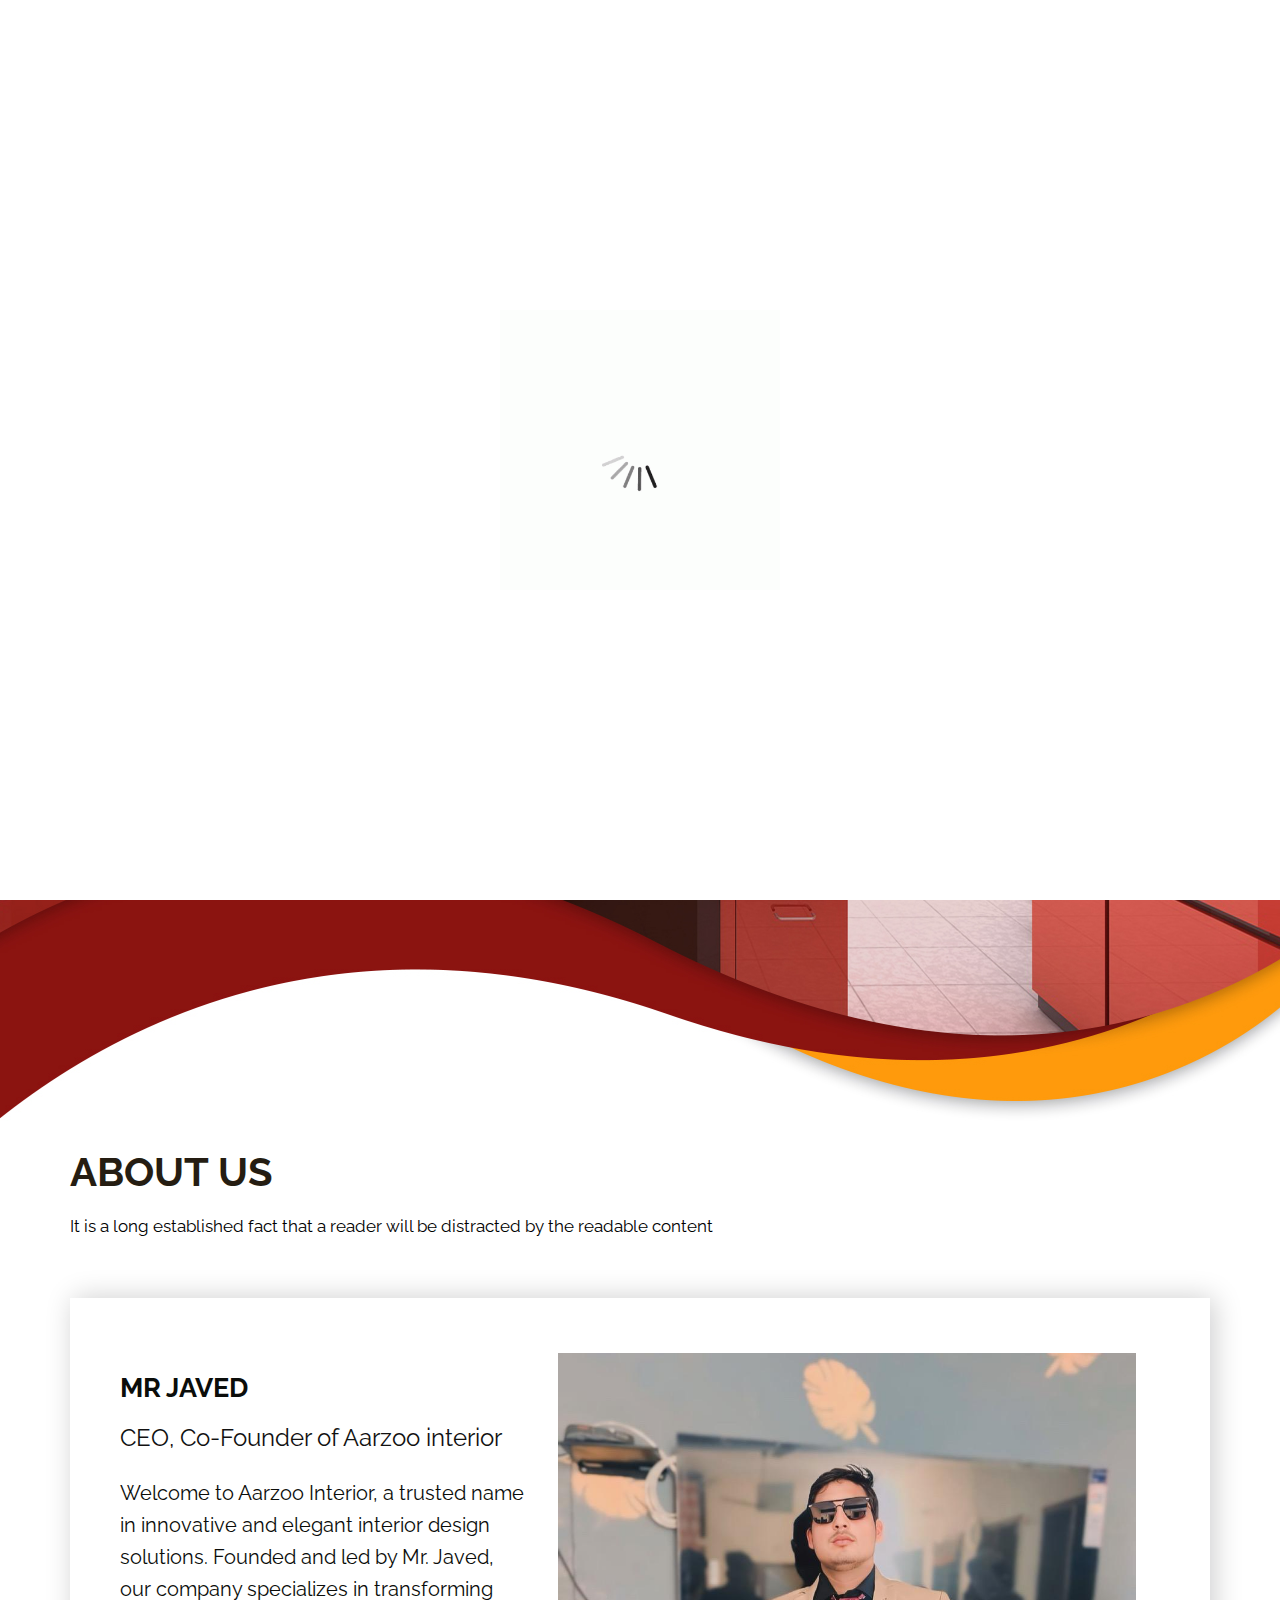
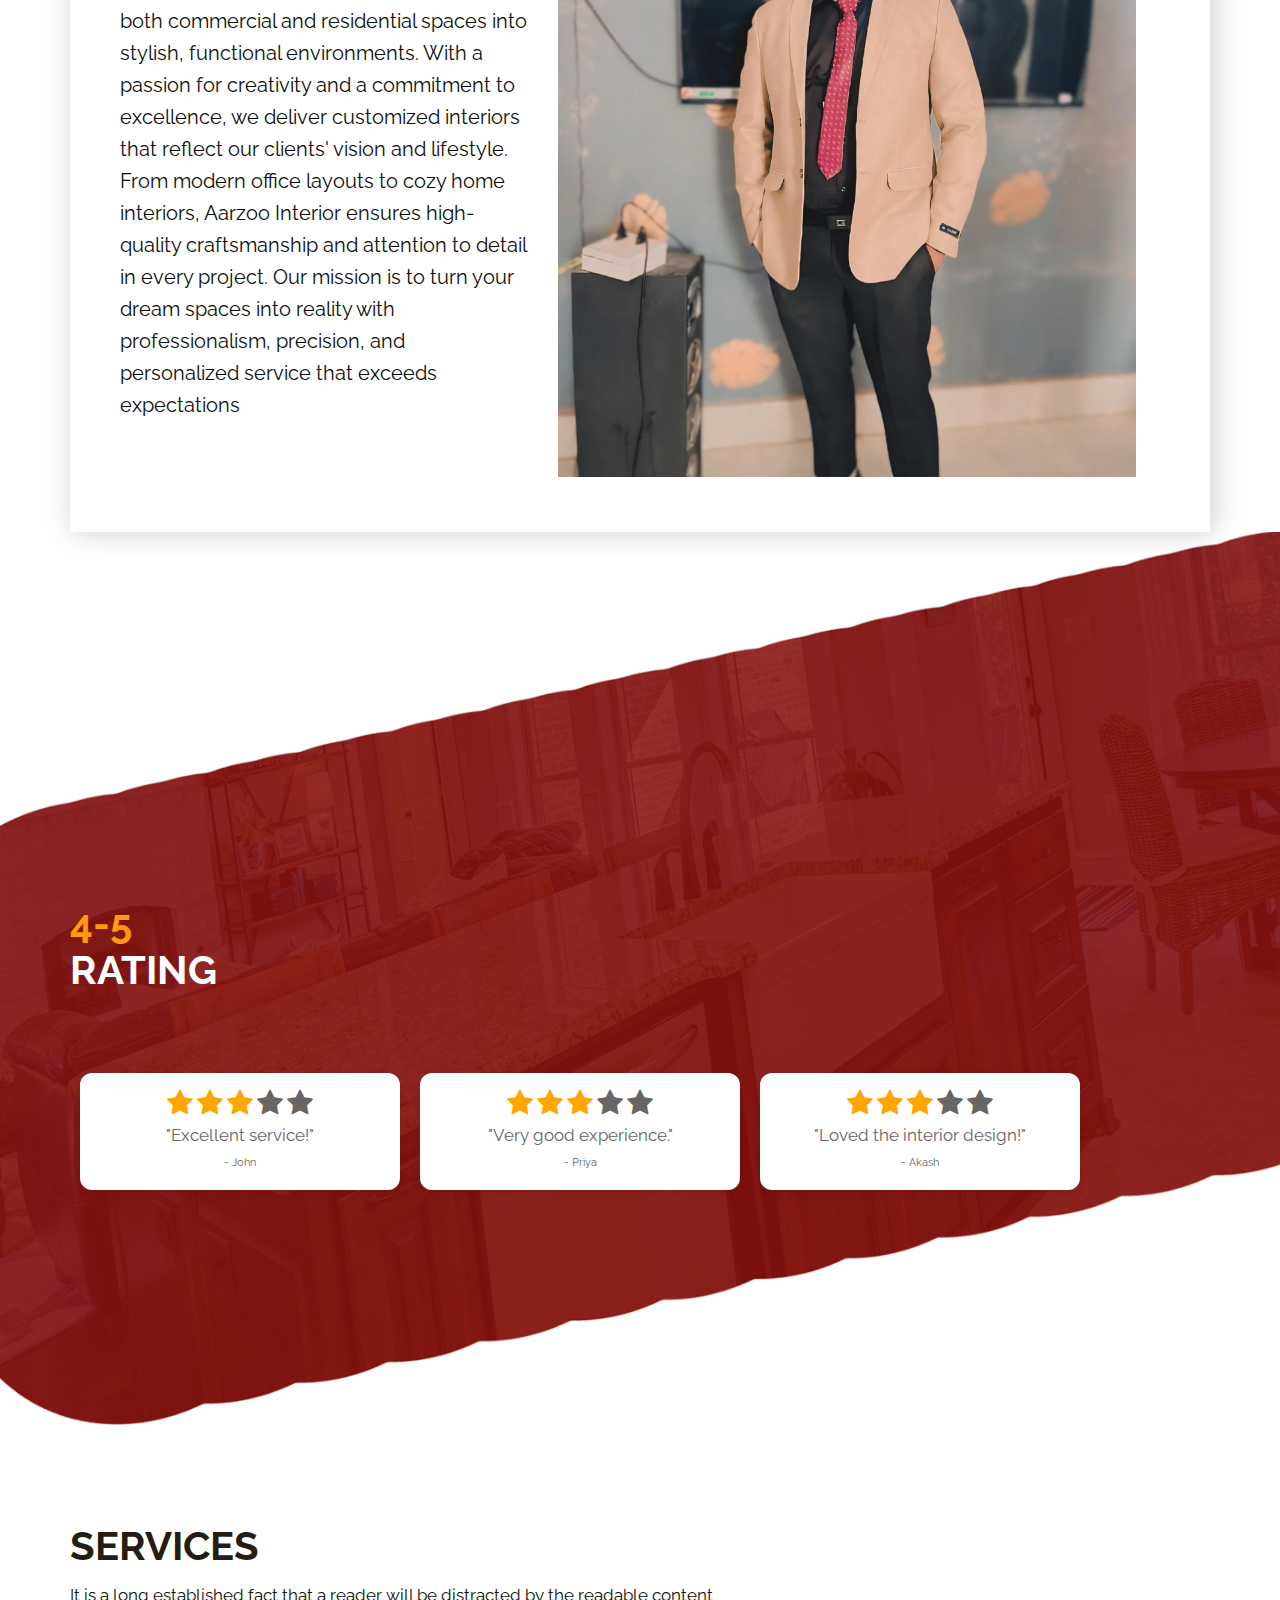
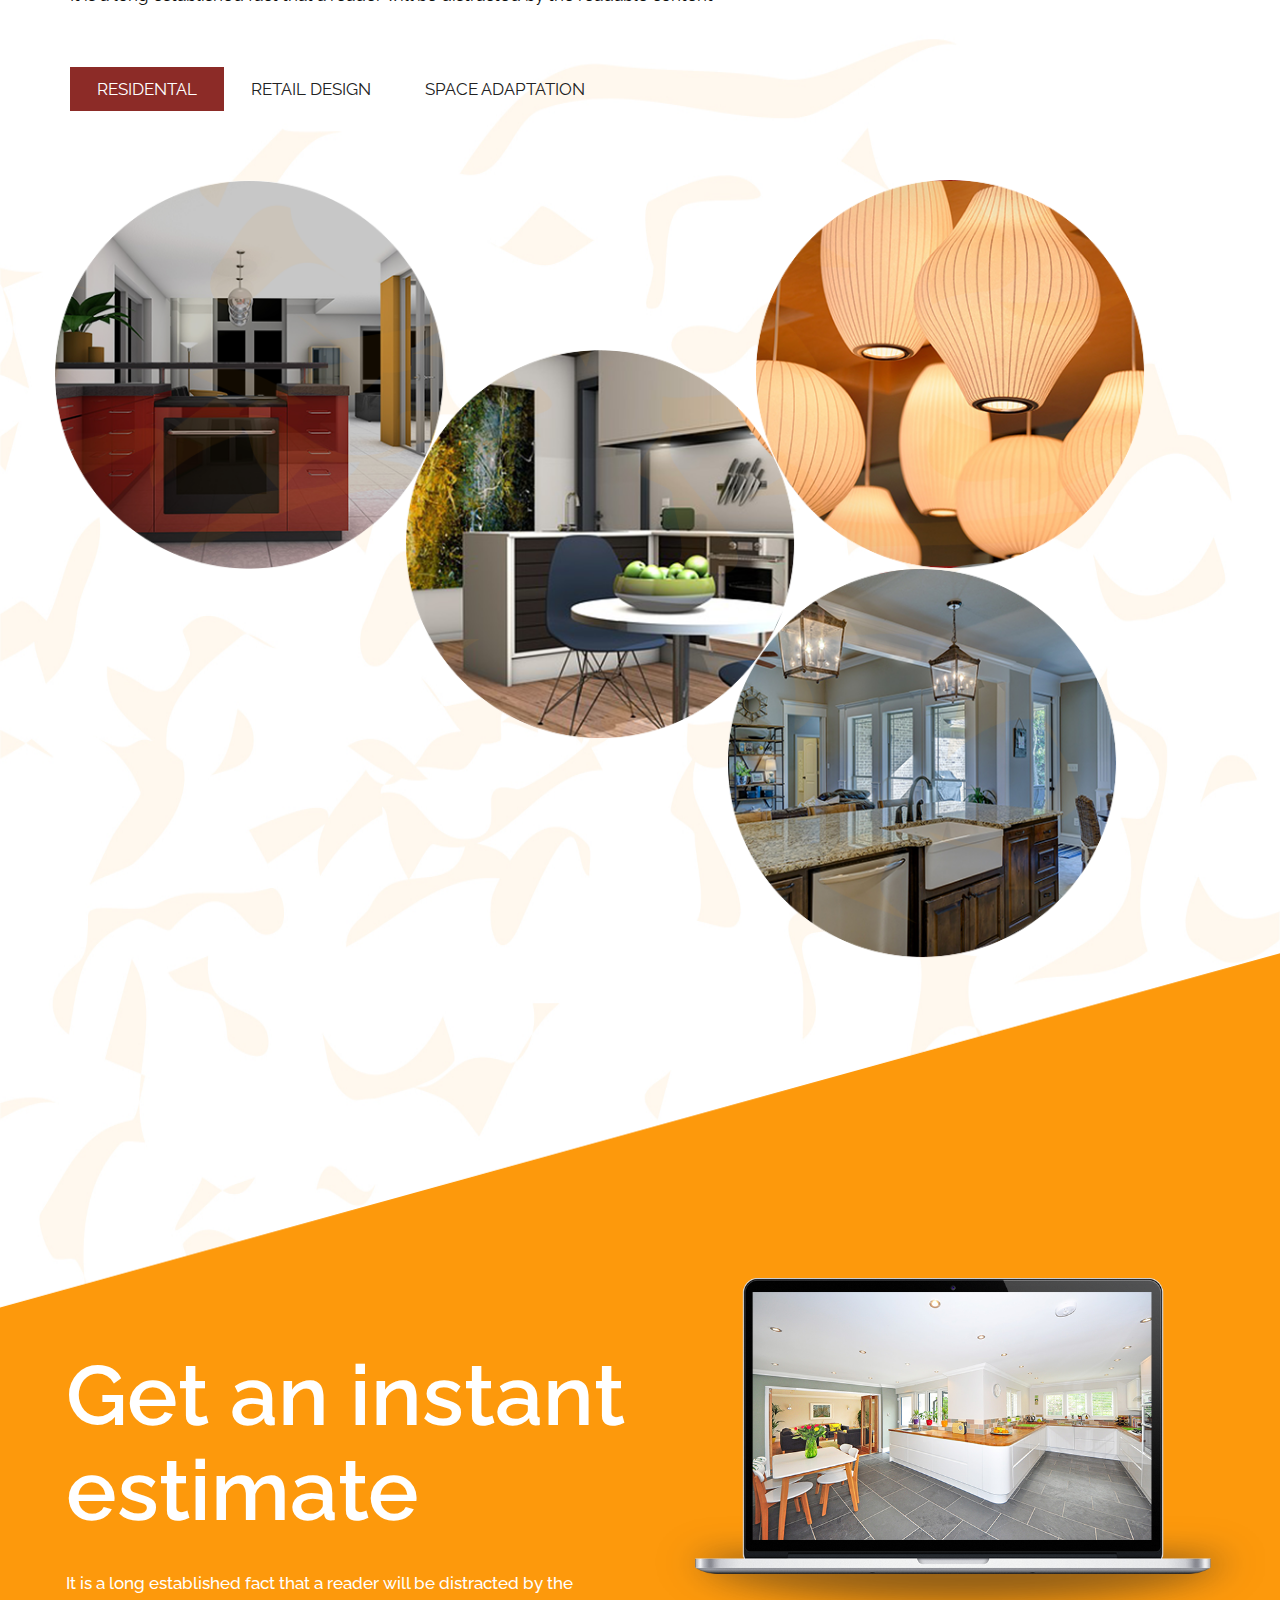
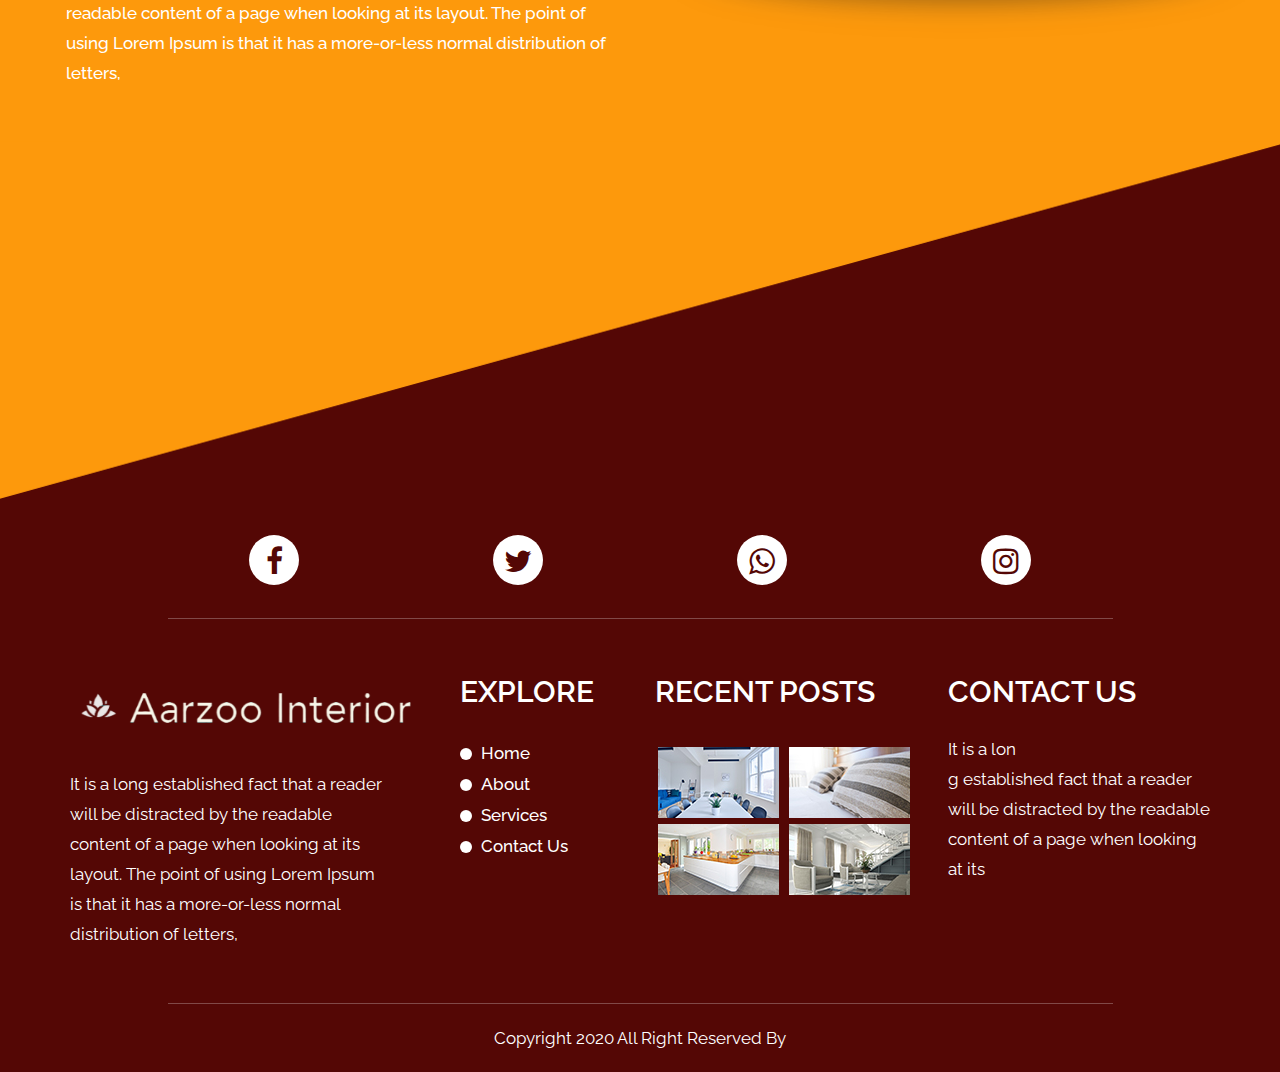
<file: index.html>
<!DOCTYPE html>
<html lang="en">

<head>
   <!-- basic -->
   <meta charset="utf-8">
   <meta http-equiv="X-UA-Compatible" content="IE=edge">
   <!-- mobile metas -->
   <meta name="viewport" content="width=device-width, initial-scale=1">
   <meta name="viewport" content="initial-scale=1, maximum-scale=1">
   <!-- site metas -->
   <title>basco</title>
   <meta name="keywords" content="">
   <meta name="description" content="">
   <meta name="author" content="">
   <!-- bootstrap css -->
   <link rel="stylesheet" href="css/bootstrap.min.css">
   <!-- style css -->
   <link rel="stylesheet" href="css/style.css">
   <!-- responsive-->
   <link rel="stylesheet" href="css/responsive.css">
   <!-- awesome fontfamily -->
   <link rel="stylesheet" href="https://cdnjs.cloudflare.com/ajax/libs/font-awesome/4.7.0/css/font-awesome.min.css">
   <!--[if lt IE 9]>
      <script src="https://oss.maxcdn.com/html5shiv/3.7.3/html5shiv.min.js"></script>
      <script src="https://oss.maxcdn.com/respond/1.4.2/respond.min.js"></script><![endif]-->
</head>
<!-- body -->

<body class="main-layout">
   <!-- loader  -->
   <div class="loader_bg">
      <div class="loader"><img src="images/loading.gif" alt="" /></div>
   </div>
   <!-- end loader -->
   <div id="mySidepanel" class="sidepanel">
      <a href="javascript:void(0)" class="closebtn" onclick="closeNav()">×</a>
      <a href="index.html">Home</a>
      <a href="about.html">About</a>
      <a href="services.html">Services</a>
      <a href="contact.html">Contact</a>
   </div>
   <!-- header -->
   <header>
      <!-- header inner -->
      <div class="head-top">
         <div class="container-fluid">
            <div class="row">
               <div class="col-sm-3">
                  <div class="logo">
                     <a href="index.html"><img src="images/logo_footer.png" /></a>
                  </div>
               </div>
               <div class="col-sm-9">
                  <ul class="email text_align_right">
                     <li class="d_none"><a
                           href="https://www.google.com/maps/place/28%C2%B024'48.7%22N+77%C2%B016'49.3%22E/@28.4135303,77.2777748,17z/data=!3m1!4b1!4m4!3m3!8m2!3d28.4135303!4d77.2803497?entry=ttu&g_ep=EgoyMDI1MDQxNi4xIKXMDSoJLDEwMjExNDU1SAFQAw%3D%3D">
                           <i class="fa fa-map-marker" aria-hidden="true"></i>Location</a></li>
                     <li class="d_none"><a href="https://wa.me/919625800587"><i class="fa fa-phone"
                              aria-hidden="true"></i>+91 9625800587</a></li>
                     <li class="d_none"> <a href="mailto:aarzoointerior41@gmail.com"><i class="fa fa-envelope"
                              aria-hidden="true"></i>aarzoointerior41@gmail.com</a></li>
                     <!-- <li class="d_none"> <a href="#">Login <i class="fa fa-user" aria-hidden="true"></i></a> </li> -->
                     <!-- <li class="d_none"><i class="fa fa-search" style="cursor: pointer;" aria-hidden="true"></i></li> -->
                     <li> <button class="openbtn" onclick="openNav()"><img src="images/menu_btn.png"></button></li>
                  </ul>
               </div>
            </div>
         </div>
      </div>
   </header>
   <!-- end header -->
   <!-- start Mobile navigation bar -->
   <div class="mobile-bottom-nav">
      <a href="#home"><i class="fa fa-home"></i></a>
      <a href="#contact"><i class="fa fa-location-arrow"></i></a>
      <li> <a href="https://wa.me/919625800587"><i class="fa fa-whatsapp" aria-hidden="true"></i></a></li>
    </div>
   <!-- end mobiel navigation bar  -->

   <!-- start slider section -->
   <div class=" banner_main">
      <div id="myCarousel" class="carousel slide" data-ride="carousel">
         <ol class="carousel-indicators">
            <li data-target="#myCarousel" data-slide-to="0" class="active"></li>
            <li data-target="#myCarousel" data-slide-to="1"></li>
            <li data-target="#myCarousel" data-slide-to="2"></li>
         </ol>
         <div class="carousel-inner">
            <div class="carousel-item active">
               <div class="container">
                  <div class="carousel-caption relative">
                     <div class="bg_white">
                        <h1>Welcome To our <span class="yello">Aarzoo Interior</span></h1>
                        <p>It is a long established fact that a reader will be distracted by the readable content of a
                           page when looking at its layout. The point of using Lorem Ipsum is that it has a more-or-less
                           normal distribution of letters, as</p>
                     </div>
                     <!-- <a class="read_more ban_btn" href="Javascript:void(0)">Read More</a> -->
                  </div>
               </div>
            </div>
            <div class="carousel-item">
               <div class="container">
                  <div class="carousel-caption relative">
                     <div class="bg_white">
                        <h1>Welcome To our <span class="yello">Aarzoo Interior</span></h1>
                        <p>It is a long established fact that a reader will be distracted by the readable content of a
                           page when looking at its layout. The point of using Lorem Ipsum is that it has a more-or-less
                           normal distribution of letters, as</p>
                     </div>
                     <!-- <a class="read_more ban_btn" href="Javascript:void(0)">Read More</a> -->
                  </div>
               </div>
            </div>
            <div class="carousel-item">
               <div class="container">
                  <div class="carousel-caption relative">
                     <div class="bg_white">
                        <h1>Welcome To our <span class="yello">Interior Design</span></h1>
                        <p>It is a long established fact that a reader will be distracted by the readable content of a
                           page when looking at its layout. The point of using Lorem Ipsum is that it has a more-or-less
                           normal distribution of letters, as</p>
                     </div>
                     <!-- <a class="read_more ban_btn" href="Javascript:void(0)">Read More</a> -->
                  </div>
               </div>
            </div>
         </div>
         <a class="carousel-control-prev" href="#myCarousel" role="button" data-slide="prev">
            <span class="carousel-control-prev-icon" aria-hidden="true"></span>
            <span class="sr-only">Previous</span>
         </a>
         <a class="carousel-control-next" href="#myCarousel" role="button" data-slide="next">
            <span class="carousel-control-next-icon" aria-hidden="true"></span>
            <span class="sr-only">Next</span>
         </a>
      </div>
   </div>
   <!-- end slider section -->
   <!-- six_box-->
   <div id="about" class="about top_layer">
      <div class="container">
         <div class="row">
            <div class="col-sm-12">
               <div class="titlepage">
                  <h2>About us</h2>
                  <p>It is a long established fact that a reader will be distracted by the readable content </p>
               </div>
            </div>
            <div class=" col-sm-12">
               <div class="about_box">
                  <div class="row d_flex">
                     <div class="col-md-5">
                        <div class="about_box_text">
                           <h3>Mr Javed</h3>
                           <h1>CEO, Co-Founder of Aarzoo interior</h1> <br>
                           <p>Welcome to Aarzoo Interior, a trusted name in innovative and elegant interior design
                              solutions. Founded and led by Mr. Javed, our company specializes in transforming both
                              commercial and residential spaces into stylish, functional environments. With a passion
                              for creativity and a commitment to excellence, we deliver customized interiors that
                              reflect our clients' vision and lifestyle. From modern office layouts to cozy home
                              interiors, Aarzoo Interior ensures high-quality craftsmanship and attention to detail in
                              every project. Our mission is to turn your dream spaces into reality with professionalism,
                              precision, and personalized service that exceeds expectations
                           </p>
                           <!-- <a class="read_more" href="Javascript:void(0)">Read More</a> -->
                        </div>
                     </div>
                     <div class=" col-md-7  pppp">
                        <div class="about_box_img">
                           <figure><img src="images/about_img.png" alt="#" /></figure>
                        </div>
                     </div>
                  </div>
               </div>
            </div>
         </div>
      </div>
   </div>
   <!-- end six_box-->
   <!-- building -->
   <div class="building">
      <div class="container">
         <div class="row">
            <div class="col-md-12">
               <div class="titlepage">
                  <h2><br><span class="yello">4-5<br></span>RATING</h2>
               </div>
               
               <div class="rating-slider">
                  <div class="slider-track">
                    <div class="rating-card">
                     <div>
                        <span class="fa fa-2x fa-star checked "></span>
                        <span class="fa fa-2x fa-star checked "></span>
                        <span class="fa fa-2x fa-star checked "></span>
                        <span class="fa fa-2x fa-star"></span>
                        <span class="fa fa-2x fa-star"></span>
                     </div>
                      <p>"Excellent service!"</p>
                      <small>- John</small>
                    </div>
                    <div class="rating-card">
                     <div>
                        <span class="fa fa-2x fa-star checked "></span>
                        <span class="fa fa-2x fa-star checked "></span>
                        <span class="fa fa-2x fa-star checked "></span>
                        <span class="fa fa-2x fa-star"></span>
                        <span class="fa fa-2x fa-star"></span>
                     </div>
                      <p>"Very good experience."</p>
                      <small>- Priya</small>
                    </div>
                    <div class="rating-card">
                     <div>
                        <span class="fa fa-2x fa-star checked "></span>
                        <span class="fa fa-2x fa-star checked "></span>
                        <span class="fa fa-2x fa-star checked "></span>
                        <span class="fa fa-2x fa-star"></span>
                        <span class="fa fa-2x fa-star"></span>
                     </div>
                      <p>"Loved the interior design!"</p>
                      <small>- Akash</small>
                    </div>
                    <!-- Add more cards as needed -->
                  </div>
                </div>
                
            </div>
         </div>
      </div>
   </div>
   <!-- end building -->
   <!-- services -->
   <div class="services_main">
      <div class="container">
         <div class="row">
            <div class="col-md-12">
               <div class="titlepage">
                  <h2>Services</h2>
                  <span>It is a long established fact that a reader will be distracted by the readable content </span>
               </div>
            </div>
         </div>
         <div class="row">
            <div class="col-sm-12">
               <ul class="nav nav-tabs md-tabs border_none" id="myTabMD" role="tablist">
                  <li class="nav-item lisertab">
                     <a class="nav-link servi_tab active" id="home-tab-md" data-toggle="tab" href="#home-md" role="tab"
                        aria-controls="home-md" aria-selected="true">RESIDENTAL</a>
                  </li>
                  <li class="nav-item lisertab">
                     <a class="nav-link servi_tab" id="profile-tab-md" data-toggle="tab" href="#profile-md" role="tab"
                        aria-controls="profile-md" aria-selected="false">RETAIL DESIGN</a>
                  </li>
                  <li class="nav-item lisertab">
                     <a class="nav-link servi_tab" id="contact-tab-md" data-toggle="tab" href="#contact-md" role="tab"
                        aria-controls="contact-md" aria-selected="false">SPACE ADAPTATION</a>
                  </li>
               </ul>
               <div class="tab-content card back_bg" id="myTabContentMD">
                  <div class="tab-pane fade show active" id="home-md" role="tabpanel" aria-labelledby="home-tab-md">
                     <div class="row">
                        <div class="col-md-4 col-sm-6 padding_0 margin_right20">
                           <div class="services">
                              <div class="services_img">
                                 <figure><img src="images/service_img1.png" alt="#" /> </figure>
                                 <div class="ho_dist">
                                    <span>Reader will be distracted</span>
                                 </div>
                              </div>
                           </div>
                        </div>
                        <div class="col-md-4 col-sm-6 padding_0 margin_top70p margin_right20 margin_left20">
                           <div class="services">
                              <div class="services_img">
                                 <figure><img src="images/service_img2.png" alt="#" /> </figure>
                                 <div class="ho_dist">
                                    <span>Reader will be distracted</span>
                                 </div>
                              </div>
                           </div>
                        </div>
                        <div class="col-md-4 col-sm-6 padding_0 margin_left20">
                           <div class="services">
                              <div class="services_img">
                                 <figure><img src="images/service_img3.png" alt="#" /> </figure>
                                 <div class="ho_dist">
                                    <span>Reader will be distracted</span>
                                 </div>
                              </div>
                           </div>
                        </div>
                        <div class="col-md-4 offset-md-8 col-sm-6 padding_0 margin_top170">
                           <div class="services margin_left60">
                              <div class="services_img">
                                 <figure><img src="images/service_img4.png" alt="#" /> </figure>
                                 <div class="ho_dist">
                                    <span>Reader will be distracted</span>
                                 </div>
                              </div>
                           </div>
                        </div>
                        <div class="col-sm-6 margin_top40">
                           <!-- <a class="read_more " href="Javascript:void(0)">Read More</a> -->
                        </div>
                     </div>
                  </div>
                  <div class="tab-pane fade" id="profile-md" role="tabpanel" aria-labelledby="profile-tab-md">
                     <div class="row">
                        <div class="col-md-4 col-sm-6 padding_0 margin_right20">
                           <div class="services">
                              <div class="services_img">
                                 <figure><img src="images/service_img3.png" alt="#" /> </figure>
                                 <div class="ho_dist">
                                    <span>Reader will be distracted</span>
                                 </div>
                              </div>
                           </div>
                        </div>
                        <div class="col-md-4 col-sm-6 padding_0 margin_top70p margin_right20 margin_left20">
                           <div class="services">
                              <div class="services_img">
                                 <figure><img src="images/service_img2.png" alt="#" /> </figure>
                                 <div class="ho_dist">
                                    <span>Reader will be distracted</span>
                                 </div>
                              </div>
                           </div>
                        </div>
                        <div class="col-md-4 col-sm-6 padding_0 margin_left20">
                           <div class="services">
                              <div class="services_img">
                                 <figure><img src="images/service_img4.png" alt="#" /> </figure>
                                 <div class="ho_dist">
                                    <span>Reader will be distracted</span>
                                 </div>
                              </div>
                           </div>
                        </div>
                        <div class="col-md-4 offset-md-8 col-sm-6 padding_0 margin_top170">
                           <div class="services margin_left60">
                              <div class="services_img">
                                 <figure><img src="images/service_img1.png" alt="#" /> </figure>
                                 <div class="ho_dist">
                                    <span>Reader will be distracted</span>
                                 </div>
                              </div>
                           </div>
                        </div>
                        <div class="col-sm-6 margin_top40">
                           <a class="read_more " href="Javascript:void(0)">Read More</a>
                        </div>
                     </div>
                  </div>
                  <div class="tab-pane fade" id="contact-md" role="tabpanel" aria-labelledby="contact-tab-md">
                     <div class="row">
                        <div class="col-md-4 col-sm-6 padding_0 margin_right20">
                           <div class="services">
                              <div class="services_img">
                                 <figure><img src="images/service_img4.png" alt="#" /> </figure>
                                 <div class="ho_dist">
                                    <span>Reader will be distracted</span>
                                 </div>
                              </div>
                           </div>
                        </div>
                        <div class="col-md-4 col-sm-6 padding_0 margin_top70p margin_right20 margin_left20">
                           <div class="services">
                              <div class="services_img">
                                 <figure><img src="images/service_img2.png" alt="#" /> </figure>
                                 <div class="ho_dist">
                                    <span>Reader will be distracted</span>
                                 </div>
                              </div>
                           </div>
                        </div>
                        <div class="col-md-4 col-sm-6 padding_0 margin_left20">
                           <div class="services">
                              <div class="services_img">
                                 <figure><img src="images/service_img1.png" alt="#" /> </figure>
                                 <div class="ho_dist">
                                    <span>Reader will be distracted</span>
                                 </div>
                              </div>
                           </div>
                        </div>
                        <div class="col-md-4 offset-md-8 col-sm-6 padding_0 margin_top170">
                           <div class="services margin_left60">
                              <div class="services_img">
                                 <figure><img src="images/service_img3.png" alt="#" /> </figure>
                                 <div class="ho_dist">
                                    <span>Reader will be distracted</span>
                                 </div>
                              </div>
                           </div>
                        </div>
                        <div class="col-sm-6 margin_top40">
                           <!-- <a class="read_more " href="Javascript:void(0)">Read More</a> -->
                        </div>
                     </div>
                  </div>
               </div>
            </div>
         </div>
      </div>
   </div>
   <!-- end services -->
   <!-- instant -->
   <div class="instant">
      <div class="container-fluid">
         <div class="row">
            <div class="col-md-6">
               <div class="titlepage text_align_left">
                  <h2>Get an instant estimate</h2>
                  <p>It is a long established fact that a reader will be distracted by the readable content of a page
                     when looking at its layout. The point of using Lorem Ipsum is that it has a more-or-less normal
                     distribution of letters,</p>
                  <!-- <a class="read_more" href="Javascript:void(0)">Get A quote</a> -->
               </div>
            </div>
            <div class="col-md-6">
               <div class="instant_img">
                  <figure><img src="images/pc.png" alt="#" /></figure>
               </div>
            </div>
         </div>
      </div>
   </div>
   <!-- end instant -->
   <!-- footer -->
   <footer>
      <div class="footer">
         <div class="container">
            <div class="row">
               <div class="col-md-10 offset-md-1">
                  <ul class="social_icon text_align_center">
                     <li> <a href="https://www.facebook.com/people/Mohd-Javed/pfbid0GY7qmuMwXnoXK2dtXdGX6kXwwDEvoGC7GJ14snFCsJ8LrFA9xCqCqoAVaybyFqQGl/?sk=about"><i class="fa fa-facebook-f"></i></a></li>
                     <li> <a href="#"><i class="fa fa-twitter"></i></a></li>
                     <li> <a href="https://wa.me/919625800587"><i class="fa fa-whatsapp" aria-hidden="true"></i></a>
                     </li>
                     <li> <a href="https://www.instagram.com/aarzoointerior2025/"><i class="fa fa-instagram" aria-hidden="true"></i></a></li>
                  </ul>
               </div>
               <div class="col-md-4 col-sm-6">
                  <div class="reader">
                     <a href="index.html"><img src="images/logo_footer.png" alt="#" /></a>
                     <p class="padd_flet40">It is a long established fact that a reader will be distracted by the
                        readable content of a page when looking at its layout. The point of using Lorem Ipsum is that it
                        has a more-or-less normal distribution of letters,</p>
                  </div>
               </div>
               <div class="col-md-2 col-sm-6">
                  <div class="reader">
                     <h3>Explore</h3>
                     <ul class="xple_menu">
                        <li><a href="index.html">Home</a></li>
                        <li><a href="about.html">About</a></li>
                        <li><a href="services.html">Services</a></li>
                        <li><a href="contact.html">Contact Us</a></li>
                     </ul>
                  </div>
               </div>
               <div class="col-md-3 col-sm-6">
                  <div class="reader">
                     <h3>Recent Posts</h3>
                     <ul class="re_post">
                        <li><img src="images/re_img1.jpg" alt="#" /></li>
                        <li><img src="images/re_img2.jpg" alt="#" /></li>
                        <li><img src="images/re_img3.jpg" alt="#" /></li>
                        <li><img src="images/re_img4.jpg" alt="#" /></li>
                     </ul>
                  </div>
               </div>
               <div class="col-md-3 col-sm-6">
                  <div class="reader">
                     <h3>Contact Us</h3>
                     <p>It is a lon <br> g established fact that a reader will be distracted by the readable content of
                        a page when looking at its </p>
                  </div>
               </div>
            </div>
         </div>
         <div class="copyright text_align_center">
            <div class="container">
               <div class="row">
                  <div class="col-md-10 offset-md-1">
                     <p>Copyright 2020 All Right Reserved By </p>
                  </div>
               </div>
            </div>
         </div>
      </div>
   </footer>
   <!-- end footer -->
   <!-- Javascript files-->
   <script src="js/jquery.min.js"></script>
   <script src="js/bootstrap.bundle.min.js"></script>
   <script src="js/custom.js"></script>
   <script src="js/jquery-3.0.0.min.js"></script>
</body>

</html>
</file>
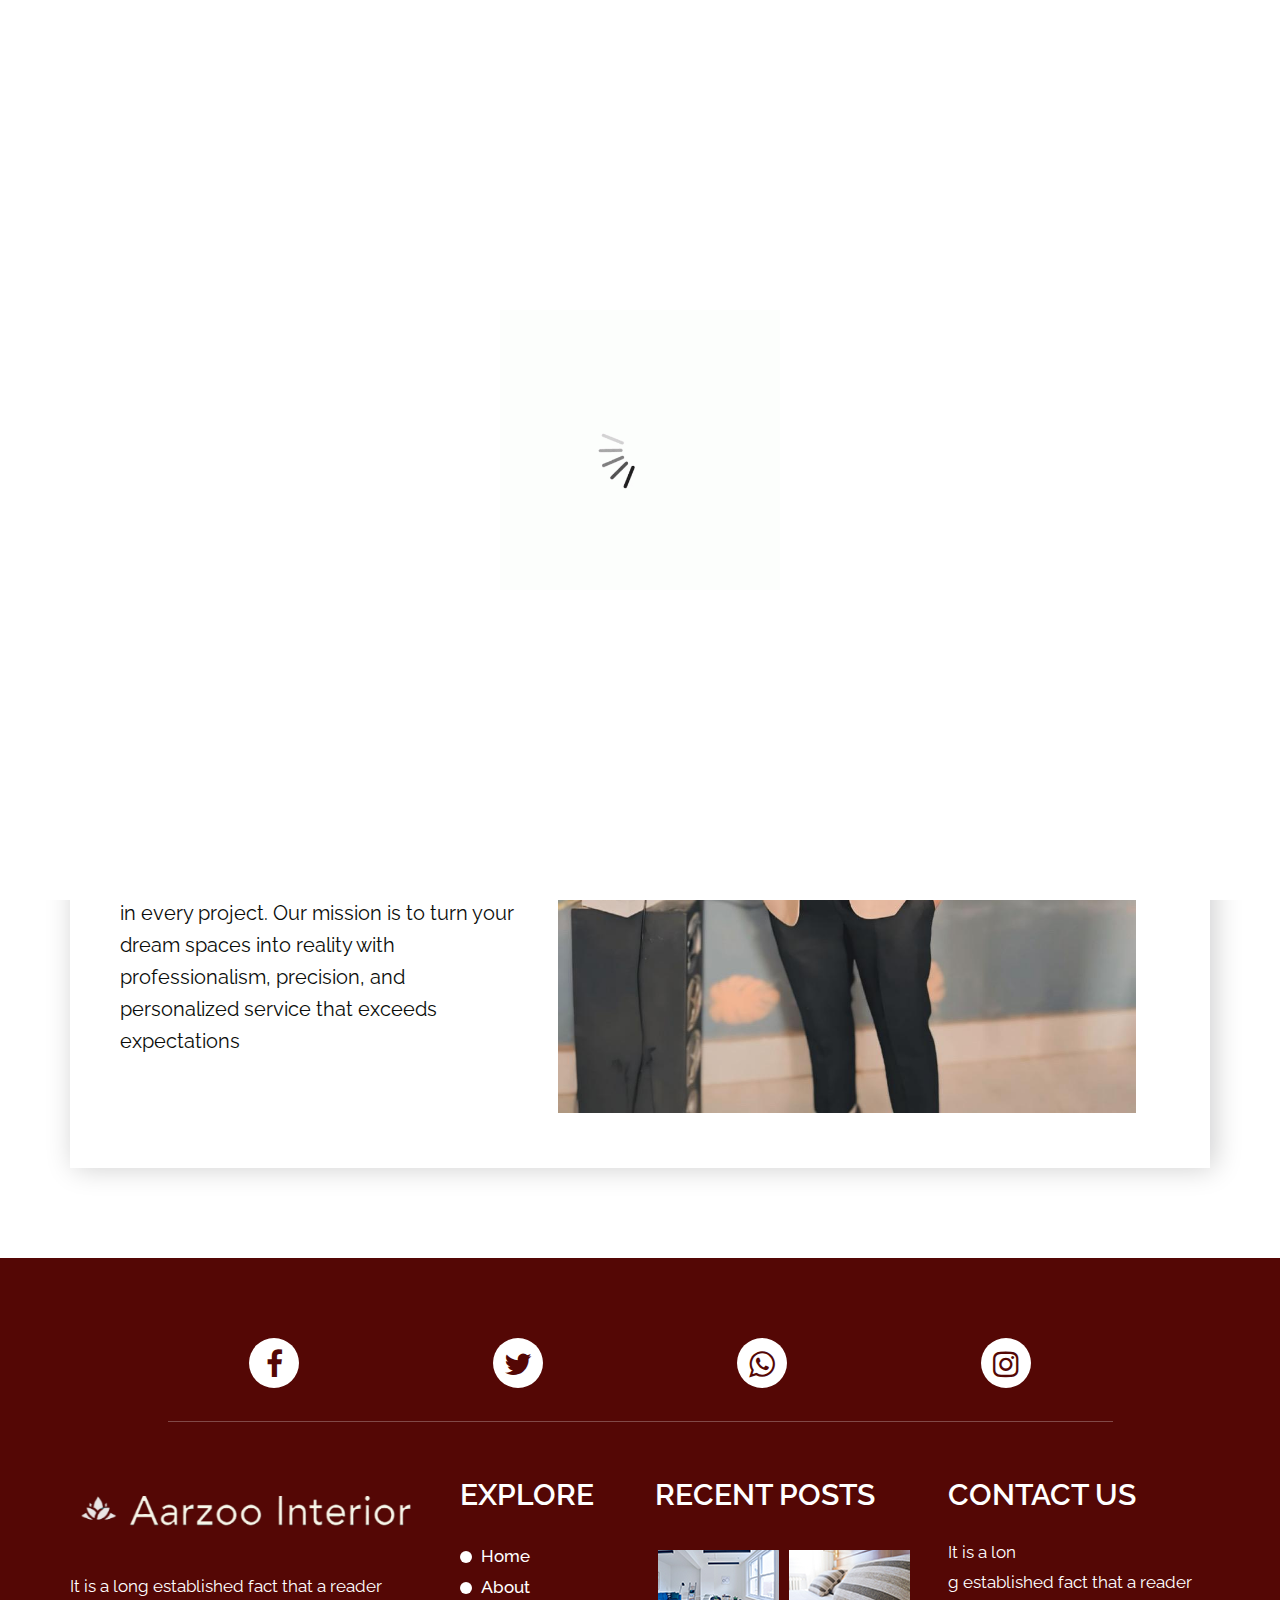
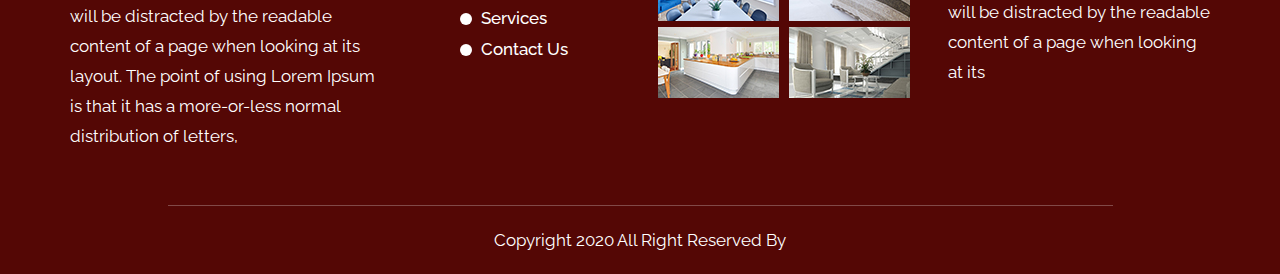
<file: about.html>
<!DOCTYPE html>
<html lang="en">

<head>
   <!-- basic -->
   <meta charset="utf-8">
   <meta http-equiv="X-UA-Compatible" content="IE=edge">
   <!-- mobile metas -->
   <meta name="viewport" content="width=device-width, initial-scale=1">
   <meta name="viewport" content="initial-scale=1, maximum-scale=1">
   <!-- site metas -->
   <title>basco</title>
   <meta name="keywords" content="">
   <meta name="description" content="">
   <meta name="author" content="">
   <!-- bootstrap css -->
   <link rel="stylesheet" href="css/bootstrap.min.css">
   <!-- style css -->
   <link rel="stylesheet" href="css/style.css">
   <!-- responsive-->
   <link rel="stylesheet" href="css/responsive.css">
   <!-- awesome fontfamily -->
   <link rel="stylesheet" href="https://cdnjs.cloudflare.com/ajax/libs/font-awesome/4.7.0/css/font-awesome.min.css">
   <!--[if lt IE 9]>
      <script src="https://oss.maxcdn.com/html5shiv/3.7.3/html5shiv.min.js"></script>
      <script src="https://oss.maxcdn.com/respond/1.4.2/respond.min.js"></script><![endif]-->
</head>
<!-- body -->

<body class="main-layout inner_page">
   <!-- loader  -->
   <div class="loader_bg">
      <div class="loader"><img src="images/loading.gif" alt="" /></div>
   </div>
   <!-- end loader -->
   <div id="mySidepanel" class="sidepanel">
      <a href="javascript:void(0)" class="closebtn" onclick="closeNav()">×</a>
      <a href="index.html">Home</a>
      <a href="about.html">About</a>
      <a href="services.html">Services</a>
      <a href="contact.html">Contact</a>
   </div>
   <!-- header -->
   <header>
      <!-- header inner -->
      <div class="head-top">
         <div class="container-fluid">
            <div class="row">
               <div class="col-sm-3">
                  <div class="logo">
                     <a href="index.html"><img src="images/logo_footer.png" /></a>
                  </div>
               </div>
               <div class="col-sm-9">
                  <ul class="email text_align_right">
                     <li class="d_none"><a
                           href="https://www.google.com/maps/place/28%C2%B024'48.7%22N+77%C2%B016'49.3%22E/@28.4135303,77.2777748,17z/data=!3m1!4b1!4m4!3m3!8m2!3d28.4135303!4d77.2803497?entry=ttu&g_ep=EgoyMDI1MDQxNi4xIKXMDSoJLDEwMjExNDU1SAFQAw%3D%3D">
                           <i class="fa fa-map-marker" aria-hidden="true"></i>Location</a></li>
                     <li class="d_none"><a href="https://wa.me/919625800587"><i class="fa fa-phone"
                              aria-hidden="true"></i>+91 9625800587</a></li>
                     <li class="d_none"> <a href="mailto:aarzoointerior41@gmail.com"><i class="fa fa-envelope"
                              aria-hidden="true"></i>aarzoointerior41@gmail.com</a></li>
                     <!-- <li class="d_none"> <a href="#">Login <i class="fa fa-user" aria-hidden="true"></i></a> </li> -->
                     <!-- <li class="d_none"><i class="fa fa-search" style="cursor: pointer;" aria-hidden="true"></i></li> -->
                     <li> <button class="openbtn" onclick="openNav()"><img src="images/menu_btn.png"></button></li>
                  </ul>
               </div>
            </div>
         </div>
      </div>
   </header>
   <!-- end header -->

   <!-- about-->
   <div class="about">
      <div class="container">
         <div class="row">
            <div class="col-sm-12">
               <div class="titlepage">
                  <h2>About us</h2>
                  <p>It is a long established fact that a reader will be distracted by the readable content </p>
               </div>
            </div>
            <div class=" col-sm-12">
               <div class="about_box">
                  <div class="row d_flex">
                     <div class="col-md-5">
                        <div class="about_box_text">
                           <h3>Mr Javed</h3>
                           <h1>CEO, Co-Founder of Aarzoo interior</h1> <br>
                           <p>Welcome to Aarzoo Interior, a trusted name in innovative and elegant interior design
                              solutions. Founded and led by Mr. Javed, our company specializes in transforming both
                              commercial and residential spaces into stylish, functional environments. With a passion
                              for creativity and a commitment to excellence, we deliver customized interiors that
                              reflect our clients' vision and lifestyle. From modern office layouts to cozy home
                              interiors, Aarzoo Interior ensures high-quality craftsmanship and attention to detail in
                              every project. Our mission is to turn your dream spaces into reality with professionalism,
                              precision, and personalized service that exceeds expectations
                           </p>
                           <!-- <a class="read_more" href="Javascript:void(0)">Read More</a> -->
                        </div>
                     </div>
                     <div class=" col-md-7  pppp">
                        <div class="about_box_img">
                           <figure><img src="images/about_img.png" alt="#" /></figure>
                        </div>
                     </div>
                  </div>
               </div>
            </div>
         </div>
      </div>
   </div>
   <!-- end about-->

   <!-- footer -->
   <footer>
      <div class="footer">
         <div class="container">
            <div class="row">
               <div class="col-md-10 offset-md-1">
                  <ul class="social_icon text_align_center">
                     <li> <a href="#"><i class="fa fa-facebook-f"></i></a></li>
                     <li> <a href="#"><i class="fa fa-twitter"></i></a></li>
                     <li> <a href="https://wa.me/919625800587"><i class="fa fa-whatsapp" aria-hidden="true"></i></a>
                     </li>
                     <li> <a href="#"><i class="fa fa-instagram" aria-hidden="true"></i></a></li>
                  </ul>
               </div>
               <div class="col-md-4 col-sm-6">
                  <div class="reader">
                     <a href="index.html"><img src="images/logo_footer.png" alt="#" /></a>
                     <p class="padd_flet40">It is a long established fact that a reader will be distracted by the
                        readable content of a page when looking at its layout. The point of using Lorem Ipsum is that it
                        has a more-or-less normal distribution of letters,</p>
                  </div>
               </div>
               <div class="col-md-2 col-sm-6">
                  <div class="reader">
                     <h3>Explore</h3>
                     <ul class="xple_menu">
                        <li><a href="index.html">Home</a></li>
                        <li><a href="about.html">About</a></li>
                        <li><a href="services.html">Services</a></li>
                        <li><a href="contact.html">Contact Us</a></li>
                     </ul>
                  </div>
               </div>
               <div class="col-md-3 col-sm-6">
                  <div class="reader">
                     <h3>Recent Posts</h3>
                     <ul class="re_post">
                        <li><img src="images/re_img1.jpg" alt="#" /></li>
                        <li><img src="images/re_img2.jpg" alt="#" /></li>
                        <li><img src="images/re_img3.jpg" alt="#" /></li>
                        <li><img src="images/re_img4.jpg" alt="#" /></li>
                     </ul>
                  </div>
               </div>
               <div class="col-md-3 col-sm-6">
                  <div class="reader">
                     <h3>Contact Us</h3>
                     <p>It is a lon <br> g established fact that a reader will be distracted by the readable content of
                        a page when looking at its </p>
                  </div>
               </div>
            </div>
         </div>
         <div class="copyright text_align_center">
            <div class="container">
               <div class="row">
                  <div class="col-md-10 offset-md-1">
                     <p>Copyright 2020 All Right Reserved By </p>
                  </div>
               </div>
            </div>
         </div>
      </div>
   </footer>

   <!-- end footer -->
   <!-- Javascript files-->
   <script src="js/jquery.min.js"></script>
   <script src="js/bootstrap.bundle.min.js"></script>
   <script src="js/custom.js"></script>
   <script src="js/jquery-3.0.0.min.js"></script>
</body>

</html>
</file>
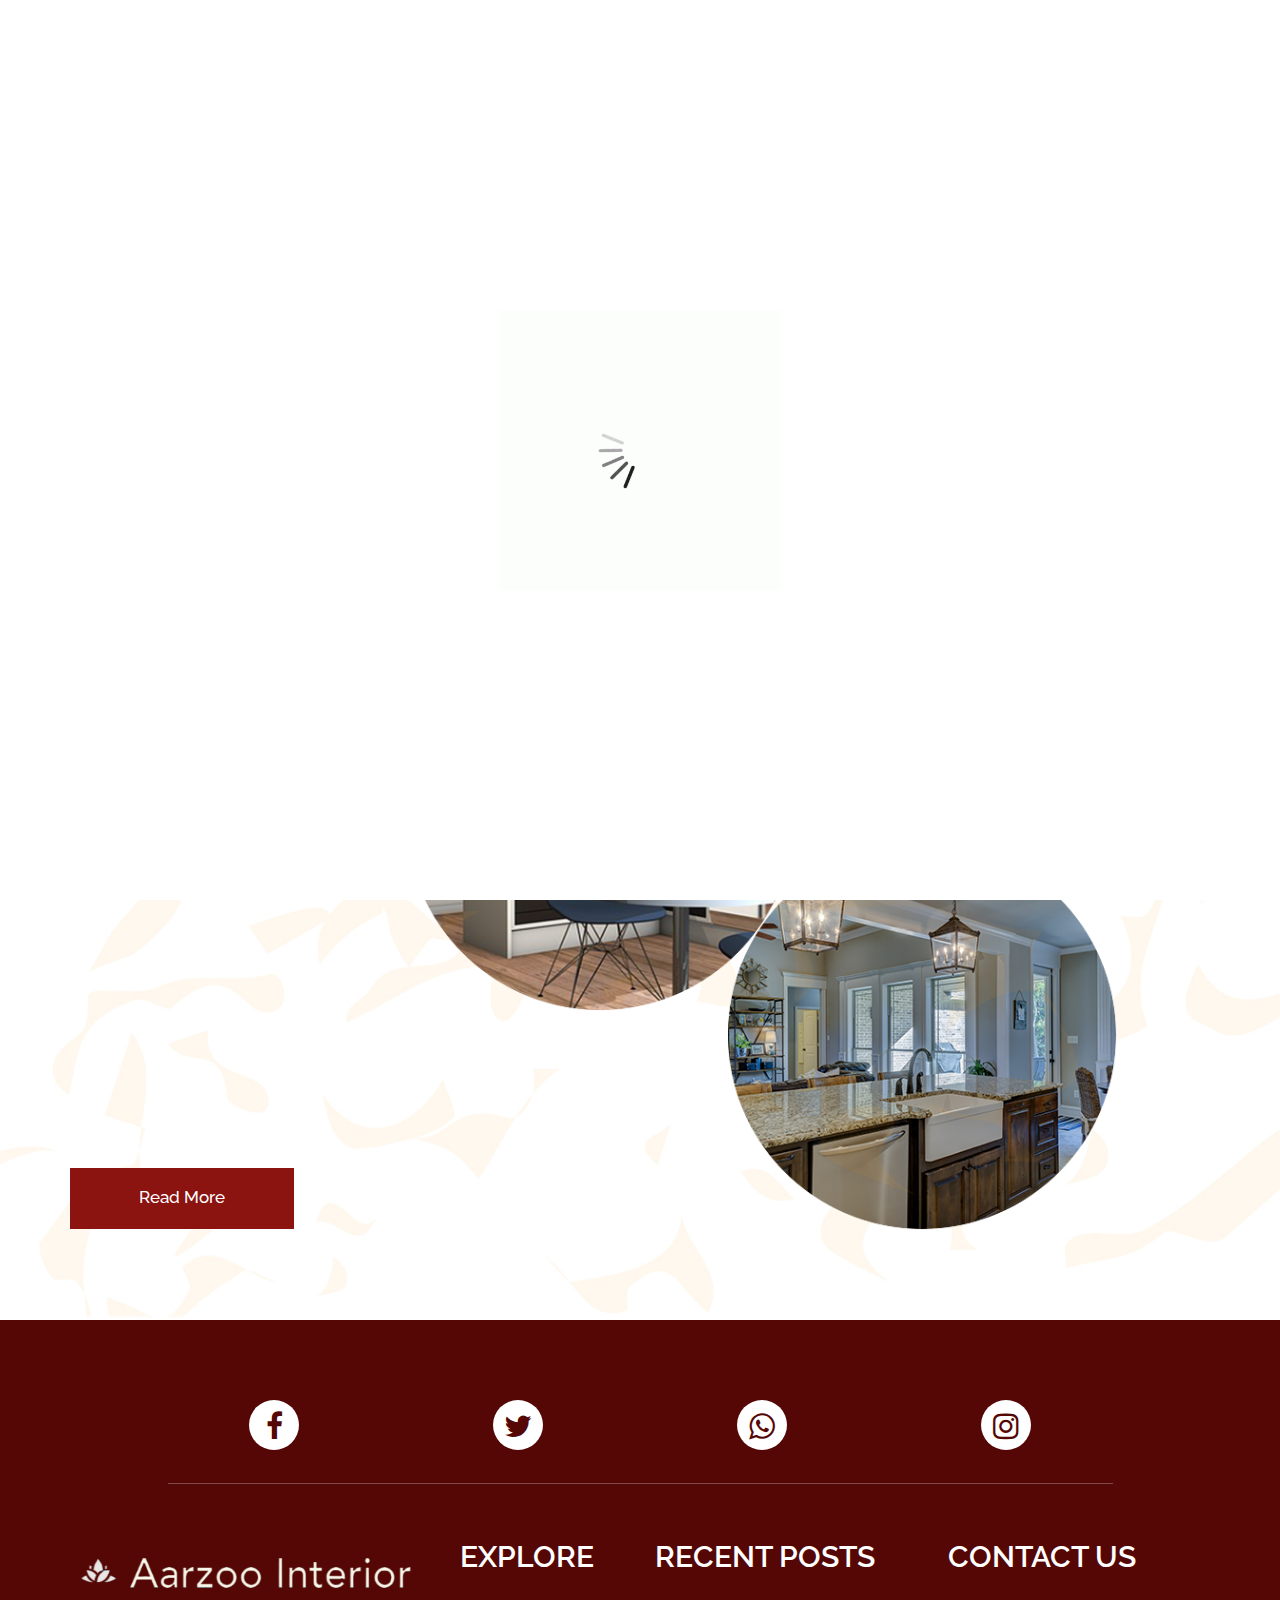
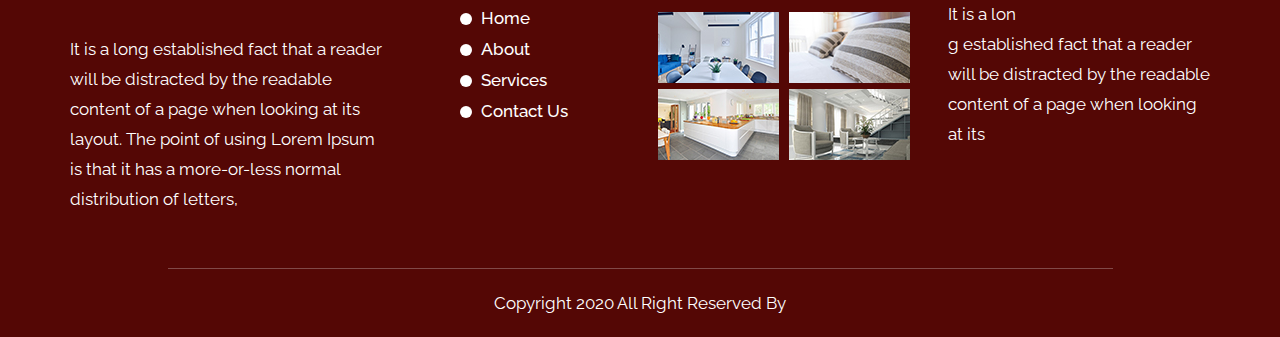
<file: services.html>
<!DOCTYPE html>
<html lang="en">
   <head>
      <!-- basic -->
      <meta charset="utf-8">
      <meta http-equiv="X-UA-Compatible" content="IE=edge">
      <!-- mobile metas -->
      <meta name="viewport" content="width=device-width, initial-scale=1">
      <meta name="viewport" content="initial-scale=1, maximum-scale=1">
      <!-- site metas -->
      <title>basco</title>
      <meta name="keywords" content="">
      <meta name="description" content="">
      <meta name="author" content="">
      <!-- bootstrap css -->
      <link rel="stylesheet" href="css/bootstrap.min.css">
      <!-- style css -->
      <link rel="stylesheet" href="css/style.css">
      <!-- responsive-->
      <link rel="stylesheet" href="css/responsive.css">
      <!-- awesome fontfamily -->
      <link rel="stylesheet" href="https://cdnjs.cloudflare.com/ajax/libs/font-awesome/4.7.0/css/font-awesome.min.css">
      <!--[if lt IE 9]>
      <script src="https://oss.maxcdn.com/html5shiv/3.7.3/html5shiv.min.js"></script>
      <script src="https://oss.maxcdn.com/respond/1.4.2/respond.min.js"></script><![endif]-->
   </head>
   <!-- body -->
   <body class="main-layout inner_page">
      <!-- loader  -->
      <div class="loader_bg">
         <div class="loader"><img src="images/loading.gif" alt="" /></div>
      </div>
      <!-- end loader -->
      <div id="mySidepanel" class="sidepanel">
         <a href="javascript:void(0)" class="closebtn" onclick="closeNav()">×</a>
         <a href="index.html">Home</a>
         <a href="about.html">About</a>
         <a href="services.html">Services</a>
         <a href="contact.html">Contact</a>
      </div>
      <!-- header -->
      <header>
         <!-- header inner -->
         <div class="head-top">
            <div class="container-fluid">
               <div class="row">
                  <div class="col-sm-3">
                     <div class="logo">
                        <a href="index.html"><img src="images/logo_footer.png" /></a>
                     </div>
                  </div>
                  <div class="col-sm-9">
                     <ul class="email text_align_right">
                        <li class="d_none"><a href="https://www.google.com/maps/place/28%C2%B024'48.7%22N+77%C2%B016'49.3%22E/@28.4135303,77.2777748,17z/data=!3m1!4b1!4m4!3m3!8m2!3d28.4135303!4d77.2803497?entry=ttu&g_ep=EgoyMDI1MDQxNi4xIKXMDSoJLDEwMjExNDU1SAFQAw%3D%3D"> <i class="fa fa-map-marker" aria-hidden="true"></i>Location</a></li>
                        <li class="d_none"><a href="https://wa.me/919625800587"><i class="fa fa-phone" aria-hidden="true"></i>+91 9625800587</a></li>
                        <li class="d_none"> <a href="mailto:aarzoointerior41@gmail.com"><i class="fa fa-envelope" aria-hidden="true"></i>aarzoointerior41@gmail.com</a></li>
                        <!-- <li class="d_none"> <a href="#">Login <i class="fa fa-user" aria-hidden="true"></i></a> </li> -->
                        <!-- <li class="d_none"><i class="fa fa-search" style="cursor: pointer;" aria-hidden="true"></i></li> -->
                        <li> <button class="openbtn" onclick="openNav()"><img src="images/menu_btn.png"></button></li>
                     </ul>
                  </div>
               </div>
            </div>
         </div>
      </header>
      <!-- end header -->
     
      <!-- services -->
      <div class="services_main">
         <div class="container">
            <div class="row">
               <div class="col-md-12">
                  <div class="titlepage">
                     <h2>Services</h2>
                     <span>It is a long established fact that a reader will be distracted by the readable content </span>
                  </div>
               </div>
            </div>
            <div class="row">
               <div class="col-sm-12">
                  <ul class="nav nav-tabs md-tabs border_none" id="myTabMD" role="tablist">
                     <li class="nav-item lisertab">
                        <a class="nav-link servi_tab active" id="home-tab-md" data-toggle="tab" href="#home-md" role="tab" aria-controls="home-md"
                           aria-selected="true">RESIDENTAL</a>
                     </li>
                     <li class="nav-item lisertab">
                        <a class="nav-link servi_tab" id="profile-tab-md" data-toggle="tab" href="#profile-md" role="tab" aria-controls="profile-md"
                           aria-selected="false">RETAIL DESIGN</a>
                     </li>
                     <li class="nav-item lisertab">
                        <a class="nav-link servi_tab" id="contact-tab-md" data-toggle="tab" href="#contact-md" role="tab" aria-controls="contact-md"
                           aria-selected="false">SPACE ADAPTATION</a>
                     </li>
                  </ul>
                  <div class="tab-content card back_bg" id="myTabContentMD">
                     <div class="tab-pane fade show active" id="home-md" role="tabpanel" aria-labelledby="home-tab-md">
                        <div class="row">
                           <div class="col-md-4 col-sm-6 padding_0 margin_right20">
                              <div class="services">
                                 <div class="services_img">
                                    <figure><img src="images/service_img1.png" alt="#" />  </figure>
                                    <div class="ho_dist">
                                       <span>Reader will be distracted</span>
                                    </div>
                                 </div>
                              </div>
                           </div>
                           <div class="col-md-4 col-sm-6 padding_0 margin_top70p margin_right20 margin_left20">
                              <div class="services">
                                 <div class="services_img">
                                    <figure><img src="images/service_img2.png" alt="#" />  </figure>
                                    <div class="ho_dist">
                                       <span>Reader will be distracted</span>
                                    </div>
                                 </div>
                              </div>
                           </div>
                           <div class="col-md-4 col-sm-6 padding_0 margin_left20">
                              <div class="services">
                                 <div class="services_img">
                                    <figure><img src="images/service_img3.png" alt="#" />  </figure>
                                    <div class="ho_dist">
                                       <span>Reader will be distracted</span>
                                    </div>
                                 </div>
                              </div>
                           </div>
                           <div class="col-md-4 offset-md-8 col-sm-6 padding_0 margin_top170">
                              <div class="services margin_left60">
                                 <div class="services_img">
                                    <figure><img src="images/service_img4.png" alt="#" />  </figure>
                                    <div class="ho_dist">
                                       <span>Reader will be distracted</span>
                                    </div>
                                 </div>
                              </div>
                           </div>
                           <div class="col-sm-6 margin_top40">
                              <a class="read_more " href="Javascript:void(0)">Read More</a>
                           </div>
                        </div>
                     </div>
                     <div class="tab-pane fade" id="profile-md" role="tabpanel" aria-labelledby="profile-tab-md">
                        <div class="row">
                           <div class="col-md-4 col-sm-6 padding_0 margin_right20">
                              <div class="services">
                                 <div class="services_img">
                                    <figure><img src="images/service_img3.png" alt="#" />  </figure>
                                    <div class="ho_dist">
                                       <span>Reader will be distracted</span>
                                    </div>
                                 </div>
                              </div>
                           </div>
                           <div class="col-md-4 col-sm-6 padding_0 margin_top70p margin_right20 margin_left20">
                              <div class="services">
                                 <div class="services_img">
                                    <figure><img src="images/service_img2.png" alt="#" />  </figure>
                                    <div class="ho_dist">
                                       <span>Reader will be distracted</span>
                                    </div>
                                 </div>
                              </div>
                           </div>
                           <div class="col-md-4 col-sm-6 padding_0 margin_left20">
                              <div class="services">
                                 <div class="services_img">
                                    <figure><img src="images/service_img4.png" alt="#" />  </figure>
                                    <div class="ho_dist">
                                       <span>Reader will be distracted</span>
                                    </div>
                                 </div>
                              </div>
                           </div>
                           <div class="col-md-4 offset-md-8 col-sm-6 padding_0 margin_top170">
                              <div class="services margin_left60">
                                 <div class="services_img">
                                    <figure><img src="images/service_img1.png" alt="#" />  </figure>
                                    <div class="ho_dist">
                                       <span>Reader will be distracted</span>
                                    </div>
                                 </div>
                              </div>
                           </div>
                           <div class="col-sm-6 margin_top40">
                              <a class="read_more " href="Javascript:void(0)">Read More</a>
                           </div>
                        </div>
                     </div>
                     <div class="tab-pane fade" id="contact-md" role="tabpanel" aria-labelledby="contact-tab-md">
                        <div class="row">
                           <div class="col-md-4 col-sm-6 padding_0 margin_right20">
                              <div class="services">
                                 <div class="services_img">
                                    <figure><img src="images/service_img4.png" alt="#" />  </figure>
                                    <div class="ho_dist">
                                       <span>Reader will be distracted</span>
                                    </div>
                                 </div>
                              </div>
                           </div>
                           <div class="col-md-4 col-sm-6 padding_0 margin_top70p margin_right20 margin_left20">
                              <div class="services">
                                 <div class="services_img">
                                    <figure><img src="images/service_img2.png" alt="#" />  </figure>
                                    <div class="ho_dist">
                                       <span>Reader will be distracted</span>
                                    </div>
                                 </div>
                              </div>
                           </div>
                           <div class="col-md-4 col-sm-6 padding_0 margin_left20">
                              <div class="services">
                                 <div class="services_img">
                                    <figure><img src="images/service_img1.png" alt="#" />  </figure>
                                    <div class="ho_dist">
                                       <span>Reader will be distracted</span>
                                    </div>
                                 </div>
                              </div>
                           </div>
                           <div class="col-md-4 offset-md-8 col-sm-6 padding_0 margin_top170">
                              <div class="services margin_left60">
                                 <div class="services_img">
                                    <figure><img src="images/service_img3.png" alt="#" />  </figure>
                                    <div class="ho_dist">
                                       <span>Reader will be distracted</span>
                                    </div>
                                 </div>
                              </div>
                           </div>
                           <div class="col-sm-6 margin_top40">
                              <a class="read_more " href="Javascript:void(0)">Read More</a>
                           </div>
                        </div>
                     </div>
                  </div>
               </div>
            </div>
         </div>
      </div>
      <!-- end services -->
      <!-- footer -->
      <footer>
         <div class="footer">
            <div class="container">
               <div class="row">
                  <div class="col-md-10 offset-md-1">
                     <ul class="social_icon text_align_center">
                        <li> <a href="#"><i class="fa fa-facebook-f"></i></a></li>
                        <li> <a href="#"><i class="fa fa-twitter"></i></a></li>
                        <li> <a href="https://wa.me/919625800587"><i class="fa fa-whatsapp" aria-hidden="true"></i></a></li>
                        <li> <a href="#"><i class="fa fa-instagram" aria-hidden="true"></i></a></li>
                     </ul>
                  </div>
                  <div class="col-md-4 col-sm-6">
                     <div class="reader">
                        <a href="index.html"><img src="images/logo_footer.png" alt="#"/></a>
                        <p class="padd_flet40">It is a long established fact that a reader will be distracted by the readable content of a page when looking at its layout. The point of using Lorem Ipsum is that it has a more-or-less normal distribution of letters,</p>
                     </div>
                  </div>
                  <div class="col-md-2 col-sm-6">
                     <div class="reader">
                        <h3>Explore</h3>
                        <ul class="xple_menu">
                           <li><a href="index.html">Home</a></li>
                           <li><a href="about.html">About</a></li>
                           <li><a href="services.html">Services</a></li>
                           <li><a href="contact.html">Contact Us</a></li>
                        </ul>
                     </div>
                  </div>
                  <div class="col-md-3 col-sm-6">
                     <div class="reader">
                        <h3>Recent Posts</h3>
                        <ul class="re_post">
                           <li><img src="images/re_img1.jpg" alt="#"/></li>
                           <li><img src="images/re_img2.jpg" alt="#"/></li>
                           <li><img src="images/re_img3.jpg" alt="#"/></li>
                           <li><img src="images/re_img4.jpg" alt="#"/></li>
                        </ul>
                     </div>
                  </div>
                  <div class="col-md-3 col-sm-6">
                     <div class="reader">
                        <h3>Contact Us</h3>
                        <p>It is a lon <br> g established fact that a reader will be distracted by the readable content of a page when looking at its </p>
                     </div>
                  </div>
               </div>
            </div>
            <div class="copyright text_align_center">
               <div class="container">
                  <div class="row">
                     <div class="col-md-10 offset-md-1">
                        <p>Copyright 2020 All Right Reserved By </p>
                     </div>
                  </div>
               </div>
            </div>
         </div>
      </footer>

      <!-- end footer -->
      <!-- Javascript files-->
      <script src="js/jquery.min.js"></script>
      <script src="js/bootstrap.bundle.min.js"></script>
      <script src="js/custom.js"></script>
      <script src="js/jquery-3.0.0.min.js"></script>
   </body>
</html>
</file>
<file: css/style.css>
/*--------------------------------------------------------------------- File Name: style.css ---------------------------------------------------------------------*/


/*--------------------------------------------------------------------- import Fonts ---------------------------------------------------------------------*/

@import url('https://fonts.googleapis.com/css?family=Rajdhani:300,400,500,600,700');
@import url('https://fonts.googleapis.com/css?family=Poppins:100,100i,200,200i,300,300i,400,400i,500,500i,600,600i,700,700i,800,800i,900,900i');
@import url('https://fonts.googleapis.com/css?family=Raleway:100,100i,200,200i,300,300i,400,400i,500,500i,600,600i,700,700i,800,800i,900,900i');

/*--------------------------------------------------------------------- import Files ---------------------------------------------------------------------*/

@import url(font-awesome.min.css);
@import url(owl.carousel.min.css);

/*--------------------------------------------------------------------- basic ---------------------------------------------------------------------*/

body {
     color: #666666;
     font-size: 14px;
     font-family: 'Raleway', sans-serif;
     line-height: 1.80857;
     font-weight: normal;
}

html {
     scroll-behavior: smooth;
}

a {
     color: #1f1f1f;
     text-decoration: none !important;
     outline: none !important;
     -webkit-transition: all .3s ease-in-out;
     -moz-transition: all .3s ease-in-out;
     -ms-transition: all .3s ease-in-out;
     -o-transition: all .3s ease-in-out;
     transition: all .3s ease-in-out;
}

h1,
h2,
h3,
h4,
h5,
h6 {
     letter-spacing: 0;
     font-weight: normal;
     position: relative;
     padding: 0;
     font-weight: normal;
     line-height: normal;
     color: #111111;
     margin: 0
}

h1 {
     font-size: 24px
}

h2 {
     font-size: 22px
}

h3 {
     font-size: 18px
}

h4 {
     font-size: 16px
}

h5 {
     font-size: 14px
}

h6 {
     font-size: 13px
}

*,
*::after,
*::before {
     -webkit-box-sizing: border-box;
     -moz-box-sizing: border-box;
     box-sizing: border-box;
}

.read_more {
     display: none;
}

h1 a,
h2 a,
h3 a,
h4 a,
h5 a,
h6 a {
     color: #212121;
     text-decoration: none !important;
     opacity: 1
}

button:focus {
     outline: none;
}

ul,
li,
ol {
     margin: 0px;
     padding: 0px;
     list-style: none;
}

p {
     margin: 0px;
     padding: 0;
     font-weight: 400;
     font-size: 17px;
     line-height: 28px;
}

a {
     color: #222222;
     text-decoration: none;
     outline: none !important;
}

a,
.btn {
     text-decoration: none !important;
     outline: none !important;
     -webkit-transition: all .3s ease-in-out;
     -moz-transition: all .3s ease-in-out;
     -ms-transition: all .3s ease-in-out;
     -o-transition: all .3s ease-in-out;
     transition: all .3s ease-in-out;
}

img {
     max-width: 100%;
     height: auto;
}

:focus {
     outline: 0;
}

.btn-custom {
     margin-top: 20px;
     background-color: transparent !important;
     border: 2px solid #ddd;
     padding: 12px 40px;
     font-size: 16px;
}

.lead {
     font-size: 18px;
     line-height: 30px;
     color: #767676;
     margin: 0;
     padding: 0;
}

.form-control:focus {
     border-color: #ffffff !important;
     box-shadow: 0 0 0 .2rem rgba(255, 255, 255, .25);
}

.navbar-form input {
     border: none !important;
}

.badge {
     font-weight: 500;
}

blockquote {
     margin: 20px 0 20px;
     padding: 30px;
}

button {
     border: 0;
     margin: 0;
     padding: 0;
     cursor: pointer;
}

.full {
     width: 100%;
     float: left;
     margin: 0;
     padding: 0;
}

.text_align_center {
     text-align: center;
}

.text_align_left {
     text-align: left;
}

.text_align_right {
     text-align: right;
}

.d_flex {
     display: flex;
     align-items: center;
     flex-wrap: wrap;
}

.container {
     max-width: 1170px;
}


.mobile-bottom-nav {
     display: none;
}

/*---------------------------- preloader area ----------------------------*/

.loader_bg {
     position: fixed;
     z-index: 9999999;
     background: #fff;
     width: 100%;
     height: 100%;
}

.loader {
     height: 100%;
     width: 100%;
     position: absolute;
     left: 0;
     top: 0;
     display: flex;
     justify-content: center;
     align-items: center;
}

.loader img {
     width: 280px;
}


/*--------------------------------------------------------------------- header ---------------------------------------------------------------------*/

header {
     height: 105px;
     background: #8b1310;
     width: 100%;
     padding: 33px 30px;
}


/** menu section **/

ul.email {
     padding-top: 4px;
     display: flex;
     align-items: center;
     justify-content: end;
     flex-wrap: wrap;
}

ul.email li {
     display: inline-block;
     color: #fff;
     padding: 0 20px;
     font-size: 17px;
}

ul.email li:last-child {
     padding-right: 0;
}

ul.email li a {
     font-size: 16px;
}

ul.email li a {
     color: #fff;
}

ul.email li i {
     color: #fff;
     font-size: 20px;
     padding-right: 10px;
}

ul.email li a:hover {
     color: #fe9a0c;
}

ul.email li img {
     padding-right: 10px;
}

.sidepanel {
     width: 0;
     position: fixed;
     z-index: 9999999;
     height: 100%;
     top: 0;
     left: 0;
     background-color: #111;
     overflow-x: hidden;
     transition: 0.5s;
     padding-top: 60px;
}

.sidepanel a {
     padding: 8px 8px 8px 32px;
     text-decoration: none;
     font-size: 25px;
     color: #fff;
     display: block;
     transition: 0.3s;
}

.sidepanel a:hover {
     color: #fe9a0c;
}

.sidepanel .closebtn {
     position: absolute;
     top: 0;
     right: 25px;
     font-size: 36px;
}

.openbtn {
     cursor: pointer;
     background-color: transparent;
     color: white;
     border: none;
}


/** banner_main **/

.banner_main {
     background: url(../images/banner1.jpg);
     background-size: 100% 100%;
     background-position: center;
     background-repeat: no-repeat;
     height: 1034px;
     display: flex;
     justify-content: center;
     align-items: center;
}

.carousel-indicators li {
     width: 20px;
     height: 20px;
     border-radius: 11px;
     background-color: #fe9a0c;
     margin: 0px 4px;
     cursor: pointer;
}

.carousel-indicators li.active {
     background-color: #fff;
}

.carousel-indicators {
     top: 122%;
     margin-left: 5%;
     right: inherit;
}

.banner_main {
     position: relative;
}

.relative {
     position: inherit;
     bottom: 0;
     padding: 0;
}

.bg_white {
     background: #fffffff0;
     padding: 45px 20px 50px 20px;
}

.banner_main .bg_white h1 {
     color: #141111;
     font-size: 70px;
     line-height: 84px;
     font-weight: 700;
     padding-bottom: 22px;
}

.banner_main .bg_white p {
     color: #2d2d2d;
     line-height: 30px;
     font-weight: 500;
     padding-bottom: 0px;
}

.banner_main .ban_btn {
     display: block;
     background: #fff;
     color: #000;
     font-size: 17px;
     font-weight: 500;
     margin: 0 auto;
     margin-top: 55px;
}

.ban_btn .carousel-control-next-icon,
.carousel-control-prev-icon {
     display: none;
}


/** about **/

.top_layer {
     position: relative;
}


/* .top_layer::before {
     position: absolute;
     width: 100%;
     height: 260px;
     content: "";
     background: url(../images/croos.png);
     background-size: 100% 100%;
     background-position: center center;
     background-repeat: no-repeat;
     top: -257px;
}*/

.about {
     padding-top: 10px;
}

.about .titlepage p {
     line-height: 24px;
     padding-top: 19px;
     color: #000;
     font-weight: 400;
}

.about_box {
     padding: 20px 0;
     box-shadow: 4px 0 27px rgba(02, 3, 8, 0.20);
}

.about_box_text {
     padding-left: 50px;
}

.about_box_text h3 {
     font-size: 27px;
     text-transform: uppercase;
     font-weight: 700;
     color: #0b0d0a;
     line-height: 30px;
     padding-bottom: 20px;
}

.about_box_text p {
     font-size: 20px;
     line-height: 32px;
     color: #0b0d0a;
     font-weight: 400;
     padding-bottom: 35px;
}

.about_box_img {
     padding: 35px 0;
     margin-right: -60px;
}

.about_box_img figure {
     margin: 0;
}

.about_box_img figure img {
     width: 100%;
}


.checked {
     color: orange;
}

/** end about **/

.titlepage {
     padding-bottom: 60px;
}

.titlepage h2 {
     font-size: 40px;
     font-weight: 700;
     line-height: 46px;
     color: #251d12;
     text-transform: uppercase;
}

.read_more {
     display: block;
     background: #8b1310;
     color: #fff;
     max-width: 224px;
     height: 61px;
     padding: 14px 0px;
     width: 100%;
     font-size: 17px;
     text-align: center;
     font-weight: 500;
     transition: ease-in all 0.5s;
}

.read_more:hover {
     background: #fd990c;
     color: #fff;
     transition: ease-in all 0.5s;
}


/** building **/

.building {
     padding-top: 323px;
     background: url(../images/bg.png);
     background-size: 100% 100%;
     background-position: center center;
     background-repeat: no-repeat;
     padding-bottom: 223px;
}

.building .titlepage h2 {
     color: #fff;
}

.building .titlepage p {
     color: #fff;
     line-height: 30px;
     padding-top: 30px;
     display: block;
}

.yello {
     color: #fe9a0c;
}


/** end building **/


/** services **/

.services_main {
     padding-top: 90px;
     background: url(../images/service_bg.jpg);
     background-size: 100% 100%;
     background-position: center center;
     background-repeat: no-repeat;
     padding-bottom: 350px;
}

.services_main .titlepage {
     padding-bottom: 60px;
}

.services_main .titlepage span {
     color: #0f0f0e;
     font-size: 17px;
     line-height: 23px;
     padding-top: 15px;
     display: block;
}

.lisertab .servi_tab {
     border: inherit;
     border-radius: 0;
     padding: 12px 27px;
     line-height: 20px;
     font-size: 17px;
}

.lisertab .servi_tab.active {
     background: #7f1410e6;
     color: #fff;
}

.lisertab .servi_tab:focus,
.lisertab .servi_tab:hover {
     background: #7f1410e6;
     color: #fff;
}

.border_none {
     border: none;
}

.back_bg {
     background: transparent;
     border: inherit;
     padding-top: 70px;
}

.services_main .services_img {
     position: relative;
     margin: 0 auto;
}

.services_main .services_img figure {
     margin: 0;
}

.services_main .services_img figure img {
     width: 100%;
}

.ho_dist {
     position: absolute;
     z-index: 9999;
     top: 0px;
     right: 0;
     bottom: 0;
     left: 0;
     transition: .5s ease;
     background-color: #82171287;
     border-radius: 381px;
     margin: 0 auto;
     opacity: 0;
}

.ho_dist span {
     display: flex;
     align-items: center;
     justify-content: center;
     bottom: 0;
     top: 0;
     position: absolute;
     right: 0;
     left: 0;
     flex-wrap: wrap;
     font-size: 26px;
     color: #fff;
     font-weight: 600;
}

.ho_dist:hover {
     opacity: 1;
}

.padding_0 {
     padding: 0
}

.margin_top70p {
     margin-top: 170px;
}

.margin_left20 {
     margin-left: -20px;
}

.margin_right20 {
     margin-right: -20px;
}

.margin_top170 {
     margin-top: -170px;
}

.margin_left60 {
     margin-left: -108px;
     margin-right: 108px;
}

.margin_top40 {
     margin-top: -62px;
}


/** end services **/


/** instant **/

.instant {
     background: #fd990c;
     position: relative;
}

.instant::before {
     background: url(../images/cr00s.png);
     background-repeat: no-repeat;
     background-size: 100% 100%;
     position: absolute;
     content: "";
     width: 100%;
     height: 363px;
     bottom: -361px;
}

.instant::after {
     background: url(../images/cr00s1.png);
     background-repeat: no-repeat;
     background-size: 100% 100%;
     position: absolute;
     content: "";
     width: 100%;
     height: 363px;
     top: -361px;
     z-index: 1;
}

.instant .titlepage {
     padding-top: 40px;
     max-width: 559px;
     float: right;
     width: 100%;
     padding-bottom: 0;
}

.instant .titlepage h2 {
     font-weight: 600;
     text-transform: none;
     color: #fff;
     font-size: 85px;
     line-height: 95px;
}

.instant .titlepage p {
     color: #fff;
     line-height: 30px;
     font-weight: 500;
     padding: 30px 0 55px 0;
}

.instant .titlepage .read_more:hover {
     background: #fff;
     color: #000;
}

.instant_img {
     margin-top: -30px;
     z-index: 9999;
     position: relative;
}

.instant_img figure {
     margin: 0;
}

.instant_img figure img {
     width: 100%;
}


/** end instant **/


/** footer **/

.footer {
     background: #540705;
     padding-top: 362px
}

ul.social_icon {
     padding-top: 30px;
     padding-bottom: 33px;
     border-bottom: #814948 solid 1px;
     margin-bottom: 54px;
}

ul.social_icon li {
     display: inline-block;
     padding-right: 190px;
}

ul.social_icon li:last-child {
     padding-right: 0;
}

ul.social_icon li a {
     background: #fff;
     color: #540705;
     width: 50px;
     height: 50px;
     display: inline-block;
     text-align: center;
     line-height: 53px;
     border-radius: 100%;
     font-size: 30px;
     font-weight: bold;
}

ul.social_icon li a:hover {
     background: #fd990c;
     color: #fff;
     transform: rotate(360deg);
     transition: ease-in all 0.7s;
}

.reader p {
     color: #fff;
     padding-top: 25px;
     line-height: 30px;
}

.padd_flet40 {
     padding-right: 40px;
}

.reader h3 {
     color: #fff;
     font-size: 30px;
     text-transform: uppercase;
     font-weight: 600;
     padding-top: 1px;
}

ul.xple_menu {
     padding-top: 29px;
}

ul.xple_menu li a {
     font-size: 17px;
     color: #fff;
     line-height: 31px;
     font-weight: 500;
     position: relative;
     padding-left: 21px;
}

ul.xple_menu li a:hover {
     color: #fd990c;
}

ul.xple_menu li a::before {
     position: absolute;
     content: "";
     background: #fff;
     width: 12px;
     height: 12px;
     border-radius: 20px;
     left: 0;
     top: 5px;
}

ul.re_post {
     padding-top: 35px;
}

ul.re_post li {
     display: inline-block;
     padding: 3px;
}

.copyright p {
     margin-top: 54px;
     color: #fff;
     padding: 20px 0px;
     border-top: #814948 solid 1px;
}

.copyright a {
     color: #fff;
}

.copyright a:hover {
     color: #fd990c;
}


/** end footer **/


/*- - ener page css--*/

.inner_page .about {
     padding-bottom: 90px;
     padding-top: 80px;
}

.inner_page .services_main {
     padding-bottom: 90px;
}

.inner_page .footer {
     padding-top: 50px;
}


/** contact **/

.contact {
     padding-top: 90px;
     padding-bottom: 90px;
}

#map {
     height: 100%;
     min-height: 477px;
}

.main_form {
     max-width: 566px;
     float: right;
}

.form-control {
     border-radius: 11px;
     margin-bottom: 20px;
     padding: 0 20px;
     background: transparent;
     border: transparent;
     box-shadow: 4px 0 14px rgba(02, 3, 8, 0.20);
     height: 55px;
}

.form-control:focus {
     box-shadow: inherit;
     background: transparent;
     box-shadow: 4px 0 14px rgba(02, 3, 8, 0.20);
}

.textarea {
     background: transparent;
     box-shadow: 4px 0 14px rgba(02, 3, 8, 0.20);
     border: transparent;
     padding: 0 20px;
     width: 100%;
     height: 176px;
     color: #666666;
     opacity: 1;
     border-radius: 11px;
     padding-top: 25px;
     font-size: 17px;
}

.send {
     margin: 0 auto;
     display: block;
     background: #540705;
     color: #fff;
     max-width: 160px;
     padding: 10px 0px;
     width: 100%;
     font-size: 18px;
     margin-top: 20px;
     border-radius: 11px;
}

.send:hover {
     background: #fd990c;
     color: #fff;
}

.padddd {
     padding-right: 0;
}

.mobile-bottom-nav {
     display: flex;
     justify-content: space-around;
     align-items: center;
     position: fixed;
     bottom: 0;
     width: 100%;
     background: white;
     border-top: 1px solid #ccc;
     padding: 10px 0;
     z-index: 1000;
}

.mobile-bottom-nav a {
     color: #333;
     text-decoration: none;
     font-size: 20px;
}

.mobile-bottom-nav {
     display: none;
}

.rating-slider {
     overflow-x: auto;
     scroll-snap-type: x mandatory;
     display: flex;
     -webkit-overflow-scrolling: touch;
     padding: 20px 10px;
   }
   
   .slider-track {
     display: flex;
     gap: 20px;
   }
   
   .rating-card {
     flex: 0 0 auto;
     scroll-snap-align: center;
     background: #fff;
     padding: 16px;
     border-radius: 12px;
     box-shadow: 0 2px 8px rgba(0,0,0,0.1);
     min-width: 320px;
     max-width: 320px;
     text-align: center;
   }
   

@media (max-width: 768px) {
     .mobile-bottom-nav {
          display: flex;
          justify-content: space-around;
          align-items: center;
          position: fixed;
          bottom: 0;
          width: 100%;
          background: white;
          border-top: 1px solid #ccc;
          padding: 10px 0;
          z-index: 1000;
          
     }

     .mobile-bottom-nav a {
          color: #333;
          text-decoration: none;
          font-size: 20px;
     }
}


/** end contact **/
</file>
<file: css/responsive.css>
/*--------------------------------------------------------------------- File Name: responsive.css ---------------------------------------------------------------------*/

@media (min-width: 1200px) and (max-width: 1320px) {
    .about_box_img {
        margin-right: -20px;
    }
}

@media (min-width: 992px) and (max-width: 1199px) {
    ul.email li {
        padding: 0 9px;
    }
    .banner_main .bg_white h1 {
        font-size: 60px;
    }
    .carousel-indicators {
        margin-left: 12%;
    }
    .about_box_img {
        margin-right: 35px;
    }
    .about_box_text p {
        font-size: 17px;
        line-height: 26px;
    }
    .margin_left60 {
        margin-left: -80px;
        margin-right: 80px;
    }
    .instant .titlepage h2 {
        font-size: 69px;
        line-height: 83px;
    }
    .reader h3 {
        font-size: 26px;
    }
}

@media (min-width: 768px) and (max-width: 991px) {
    .d_none {
        display: none !important;
    }
    .banner_main .bg_white h1 {
        font-size: 39px;
        line-height: 40px;
    }
    .carousel-indicators {
        margin-left: 13%;
    }
    .about_box_img {
        margin-right: 35px;
    }
    .about_box_text h3 {
        padding-bottom: 2px;
        font-size: 20px;
    }
    .about_box_text p {
        font-size: 17px;
        line-height: 26px;
    }
    .ho_dist span {
        font-size: 18px;
    }
    .margin_left60 {
        margin-left: -32px;
        margin-right: 32px;
    }
    .instant .titlepage h2 {
        font-size: 41px;
        line-height: 50px;
    }
    ul.social_icon li {
        padding-right: 117px;
    }
    .reader h3 {
        font-size: 20px;
    }
    ul.xple_menu li a {
        font-size: 14px;
    }
}

@media (min-width: 576px) and (max-width: 767px) {
    .d_none {
        display: none !important;
    }
    .logo {
        text-align: center;
        display: block;
    }
    .banner_main .bg_white h1 {
        font-size: 30px;
        line-height: 40px;
    }
    .carousel-indicators {
        margin-left: 14%;
    }
    .about_box_img {
        padding: 35px;
        margin-right: 0px;
    }
    .titlepage h2 {
        font-size: 23px;
        line-height: 29px;
    }
    .lisertab .servi_tab {
        padding: 12px 22px;
    }
    .ho_dist span {
        font-size: 18px;
    }
    .padding_0 {
        padding: 15px
    }
    .margin_top70p {
        margin-top: 0px;
    }
    .margin_left20 {
        margin-left: 0px;
    }
    .margin_right20 {
        margin-right: 0px;
    }
    .margin_top170 {
        margin-top: 0px;
    }
    .margin_left60 {
        margin-left: 0px;
        margin-right: 0px;
    }
    .margin_top40 {
        margin-top: 0px;
    }
    .instant .titlepage h2 {
        font-size: 54px;
        line-height: 68px;
    }
    .instant_img {
        margin-top: 30px;
    }
    ul.social_icon li {
        padding-right: 90px;
    }
    .reader p {
        padding-bottom: 20px;
    }
    .main_form {
        padding-bottom: 30px;
    }
    .padddd {
        padding-right: 15px;
    }
}

@media (max-width: 575px) {
    header {
        padding: 33px 10px;
    }
    .d_none {
        display: none !important;
    }
    .logo {
        display: block;
        width: 120px;
        float: left;
    }
    .email {
        margin-top: -32px;
    }
    .banner_main {
        padding-top: 120px;
        display: inherit;
    }
    .banner_main .bg_white h1 {
        font-size: 28px;
        line-height: 44px;
        padding-bottom: 20px;
    }
    .carousel-indicators {
        margin-left: 13%;
    }
    .about_box_text h3 {
        font-size: 21px;
        padding-bottom: 11px;
    }
    .about_box_img {
        padding: 15px;
        margin-right: 0px;
    }
    .about_box_text {
        padding-left: 10px;
    }
    .building {
        background: #540705;
        padding-top: 90px;
        padding-bottom: 40px;
    }
    .titlepage h2 {
        font-size: 23px;
        line-height: 29px;
    }
    .ho_dist span {
        font-size: 18px;
    }
    .padding_0 {
        padding: 15px
    }
    .margin_top70p {
        margin-top: 0px;
    }
    .margin_left20 {
        margin-left: 0px;
    }
    .margin_right20 {
        margin-right: 0px;
    }
    .margin_top170 {
        margin-top: 0px;
    }
    .margin_left60 {
        margin-left: 0px;
        margin-right: 0px;
    }
    .margin_top40 {
        margin-top: 0px;
    }
    .instant .titlepage h2 {
        font-size: 43px;
        line-height: 53px;
    }
    .instant_img {
        margin-top: 30px;
    }
    ul.social_icon li {
        padding-right: 15px;
    }
    .reader h3 {
        padding-top: 30px;
    }
    .main_form {
        padding-bottom: 30px;
    }
    .padddd {
        padding-right: 15px;
    }
}
</file>
